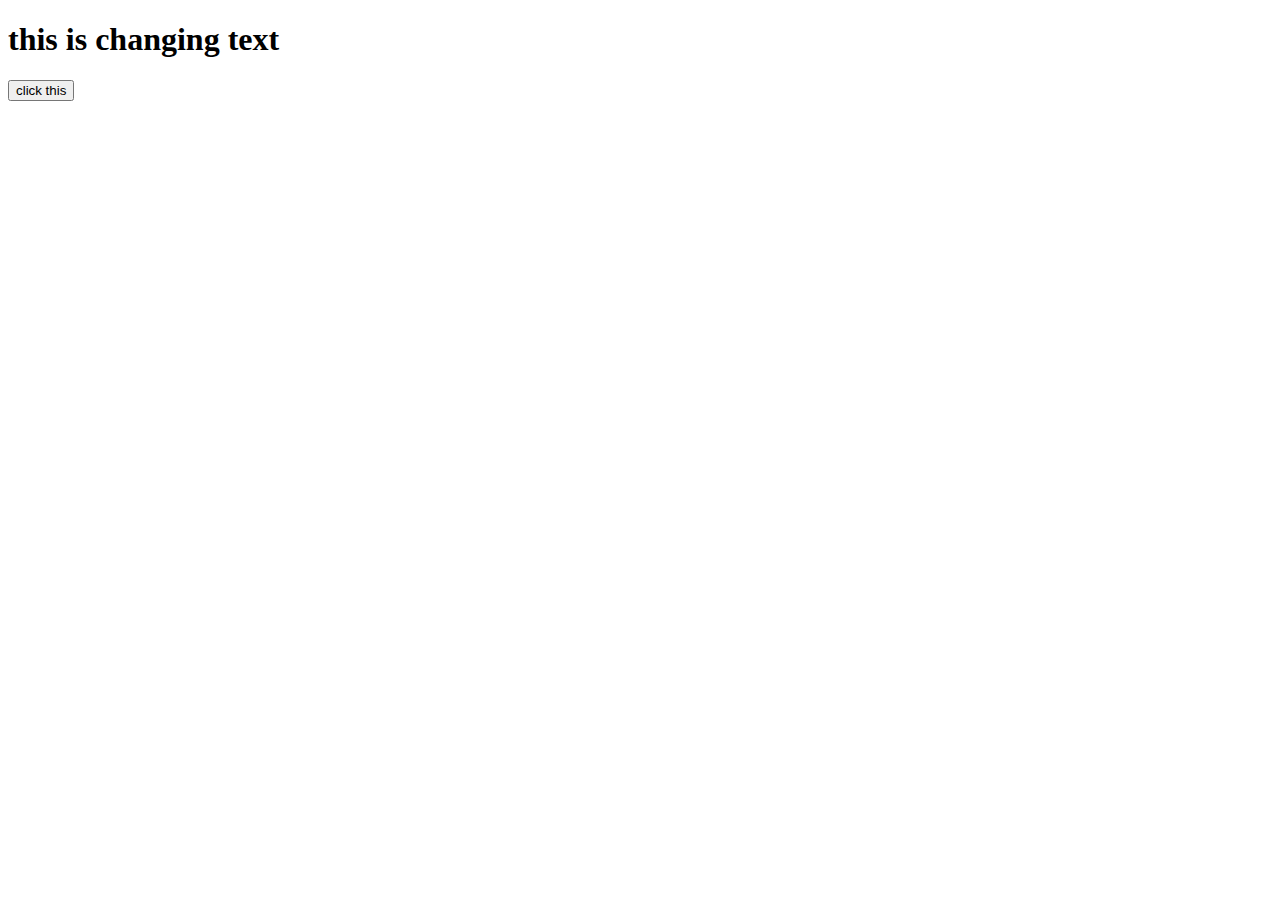
<file: p1/index.html>
<!DOCTYPE html>
<html lang="en">
<head>
    <meta charset="UTF-8">
    <meta http-equiv="X-UA-Compatible" content="IE=edge">
    <meta name="viewport" content="width=device-width, initial-scale=1.0">
    <title>first js project</title>
</head>

<body>

    <h1 id="chtext">this is changing text</h1>
    <button id="but" type="button" onclick="document.getElementById('chtext').innerHTML='its working'">click this</button>
  <script src="script.js"></script>

</body>

</html>
</file>
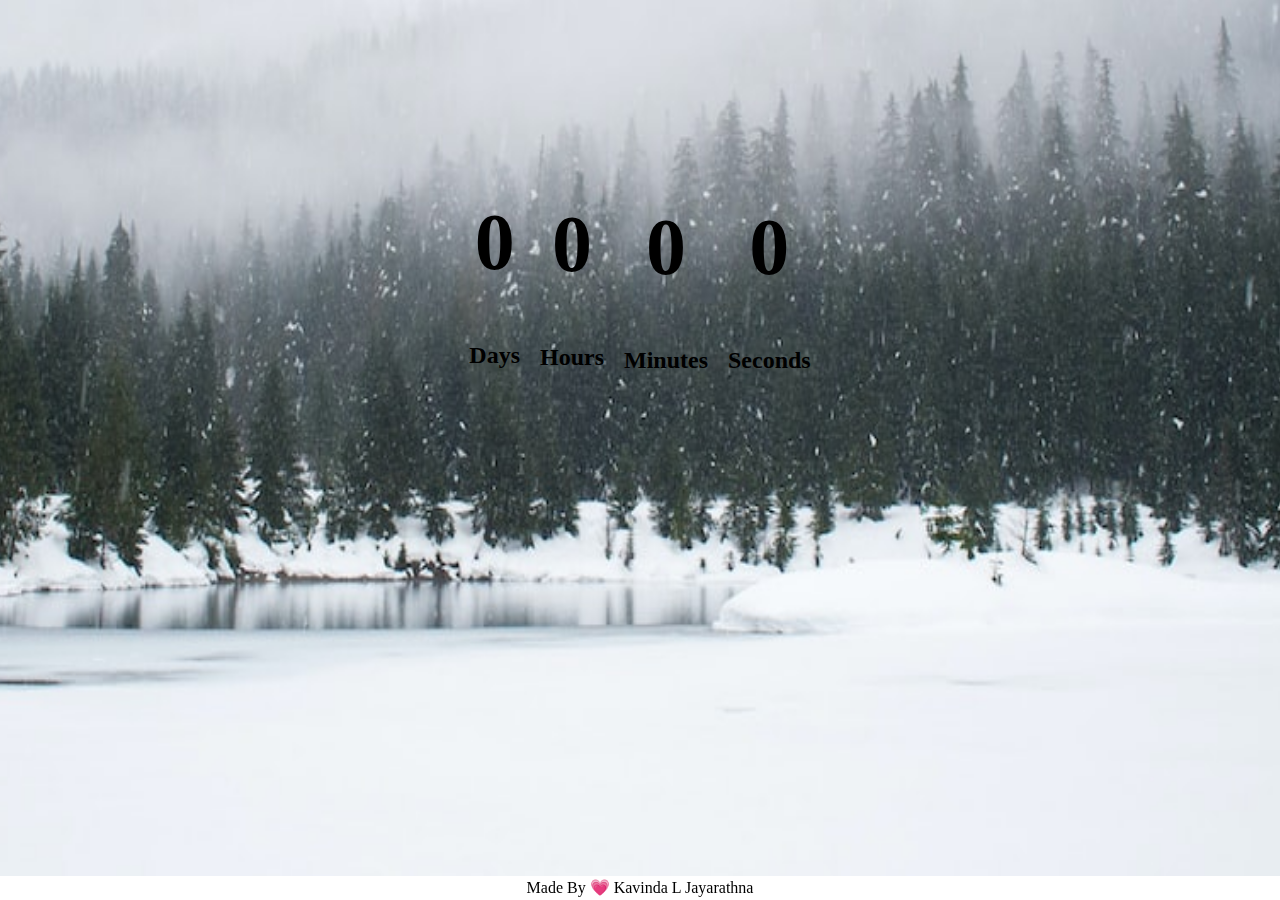
<file: p10/index.html>
<!DOCTYPE html>
<html lang="en">
  <head>
    <meta charset="UTF-8" />
    <meta http-equiv="X-UA-Compatible" content="IE=edge" />
    <meta name="viewport" content="width=device-width, initial-scale=1.0" />
    <title>New Year</title>
    <link rel="stylesheet" href="style.css" />
  </head>
  <body>
    <div class="main_containor">
      <h1 id="main_text" class="main_text"></h1>
      <div class="timer">
        <div class="timer">
          <div class="days">
            <h1 id="days">0</h1>
            <h2>Days</h2>
          </div>
          <div class="hours">
            <h1 id="hours">0</h1>
            <h2>Hours</h2>
          </div>
          <div class="minutes">
            <h1 id="minutes">0</h1>
            <h2>Minutes</h2>
          </div>
          <div class="seconds">
            <h1 id="seconds">0</h1>
            <h2>Seconds</h2>
          </div>
        </div>
      </div>
      <div class="foot">
        <footer>Made By 💗 Kavinda L Jayarathna</footer>
      </div>
    </div>
    <script src="script.js"></script>
  </body>
</html>
</file>
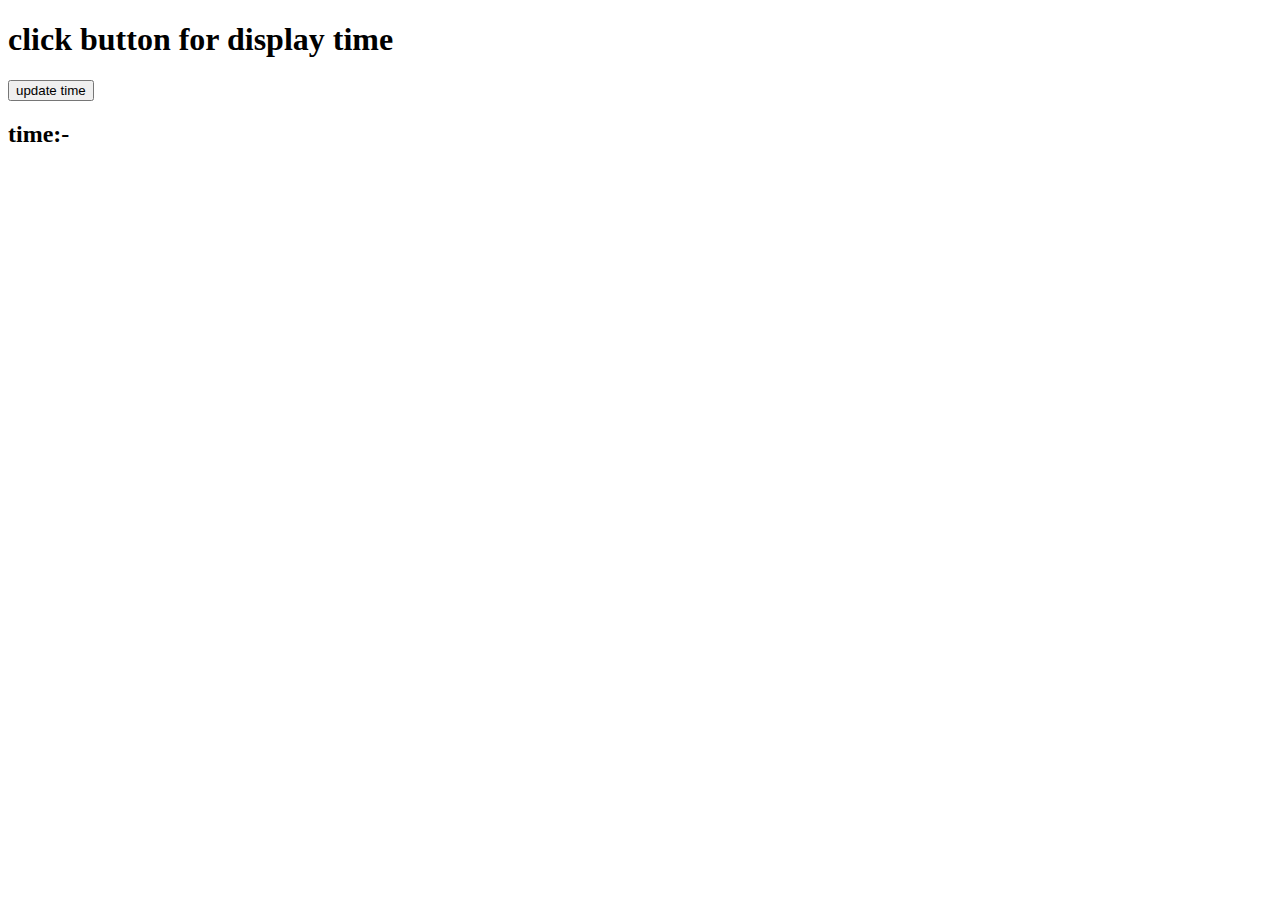
<file: p2/index.html>
<!DOCTYPE html>
<html lang="en">
<head>
    <meta charset="UTF-8">
    <meta http-equiv="X-UA-Compatible" content="IE=edge">
    <meta name="viewport" content="width=device-width, initial-scale=1.0">
    <title>display date and time</title>
</head>
<body>
    <h1>click button for display time</h1>
    <button type="button" onclick="document.getElementById('time').innerHTML='time:- '+ Date()">update time</button>
    <h2 id="time">time:- </h2>
</body>
</html>
</file>
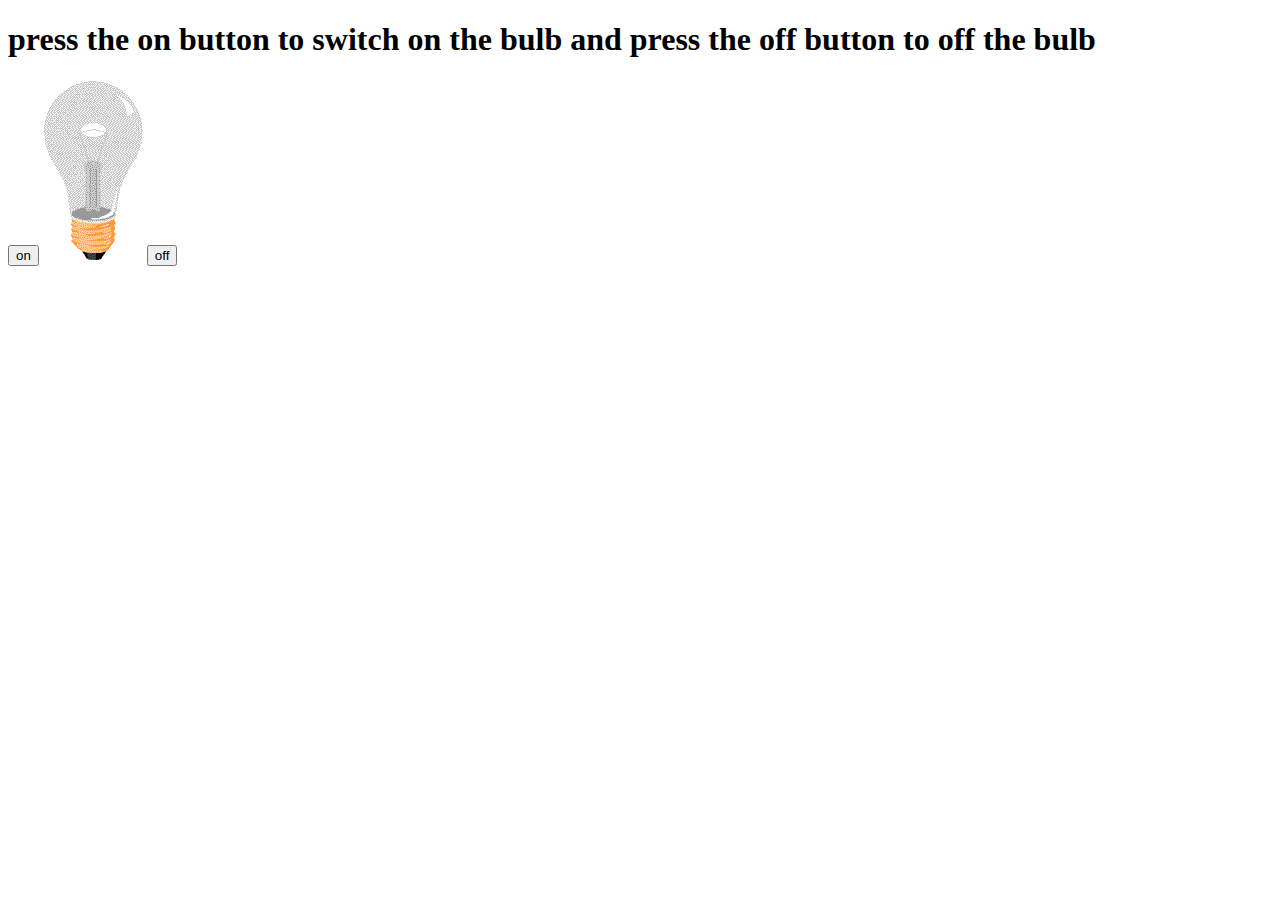
<file: p3/index.html>
<!DOCTYPE html>
<html lang="en">
<head>
    <meta charset="UTF-8">
    <meta http-equiv="X-UA-Compatible" content="IE=edge">
    <meta name="viewport" content="width=device-width, initial-scale=1.0">
    <title>bulb project</title>
</head>
<body>
    <h1>press the on button to switch on the bulb and press the off button to off the bulb</h1>
    <button onclick="document.getElementById('bulb').src='images/bulb_on.gif'">on</button>
    <img id="bulb" src="images/bulb_off.gif">
    <button onclick="document.getElementById('bulb').src='images/bulb_off.gif'">off</button>
</body>
</html>
</file>
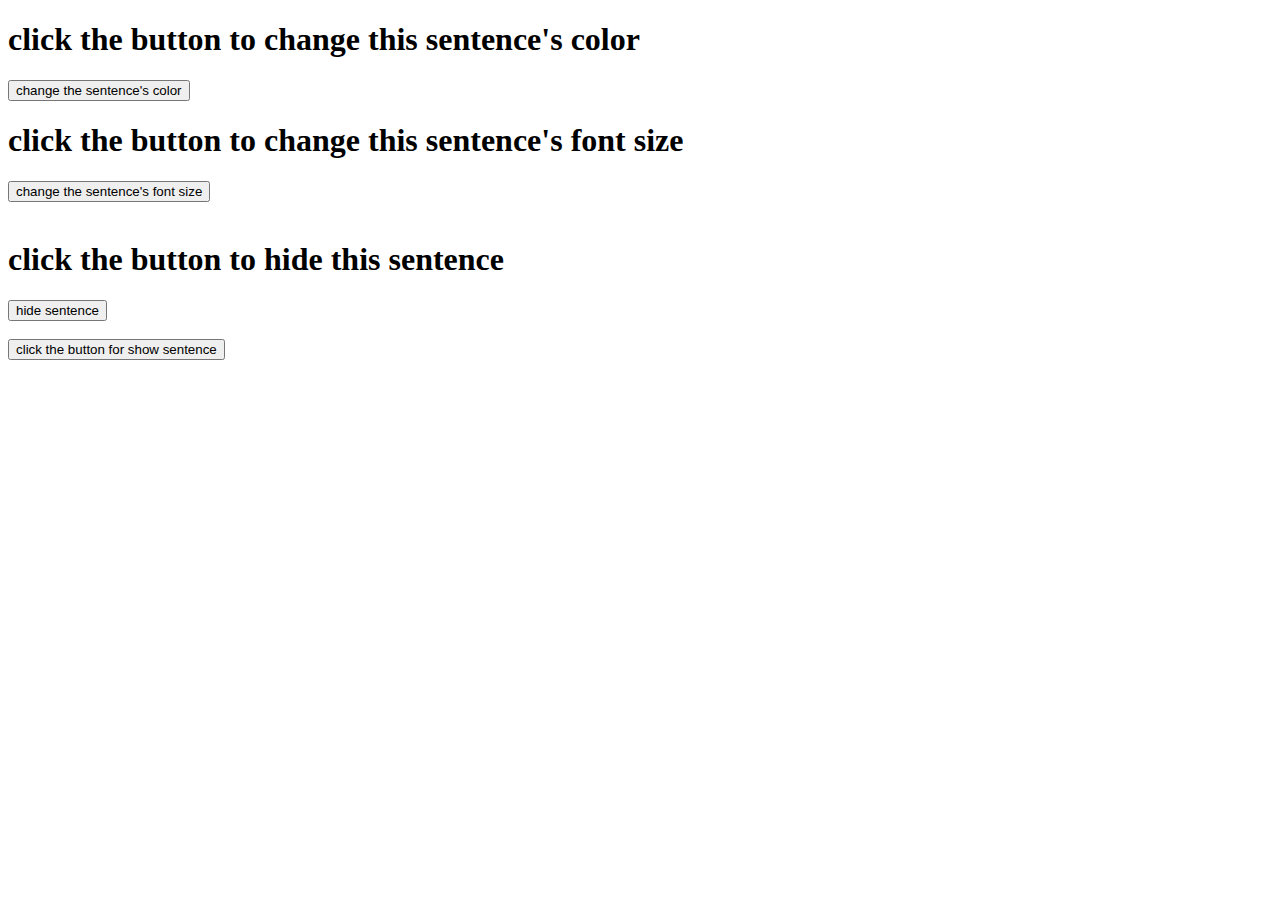
<file: p4/index.html>
<!DOCTYPE html>
<html lang="en">
<head>
    <meta charset="UTF-8">
    <meta http-equiv="X-UA-Compatible" content="IE=edge">
    <meta name="viewport" content="width=device-width, initial-scale=1.0">
    <title>styles change using button</title>
</head>
<body>
    <h1 id="t1">click the button to change this sentence's color</h1>
    <button onclick="document.getElementById('t1').style.color='red'" >change the sentence's color</button></br>

    <h1 id="t2">click the button to change this sentence's font size</h1>
    <button onclick="document.getElementById('t2').style.fontSize='60px'" >change the sentence's font size</button></br></br>
    
    <h1 id="t3">click the button to hide this sentence </h1>
    <button onclick="document.getElementById('t3').style.display='none'" >hide sentence </button></br></br>

    <h1 id="t4" style="display: none;"> you got it </h1>
    <button onclick="document.getElementById('t4').style.display='block'" >click the button for show sentence</button></br>

</body>
</html>
</file>
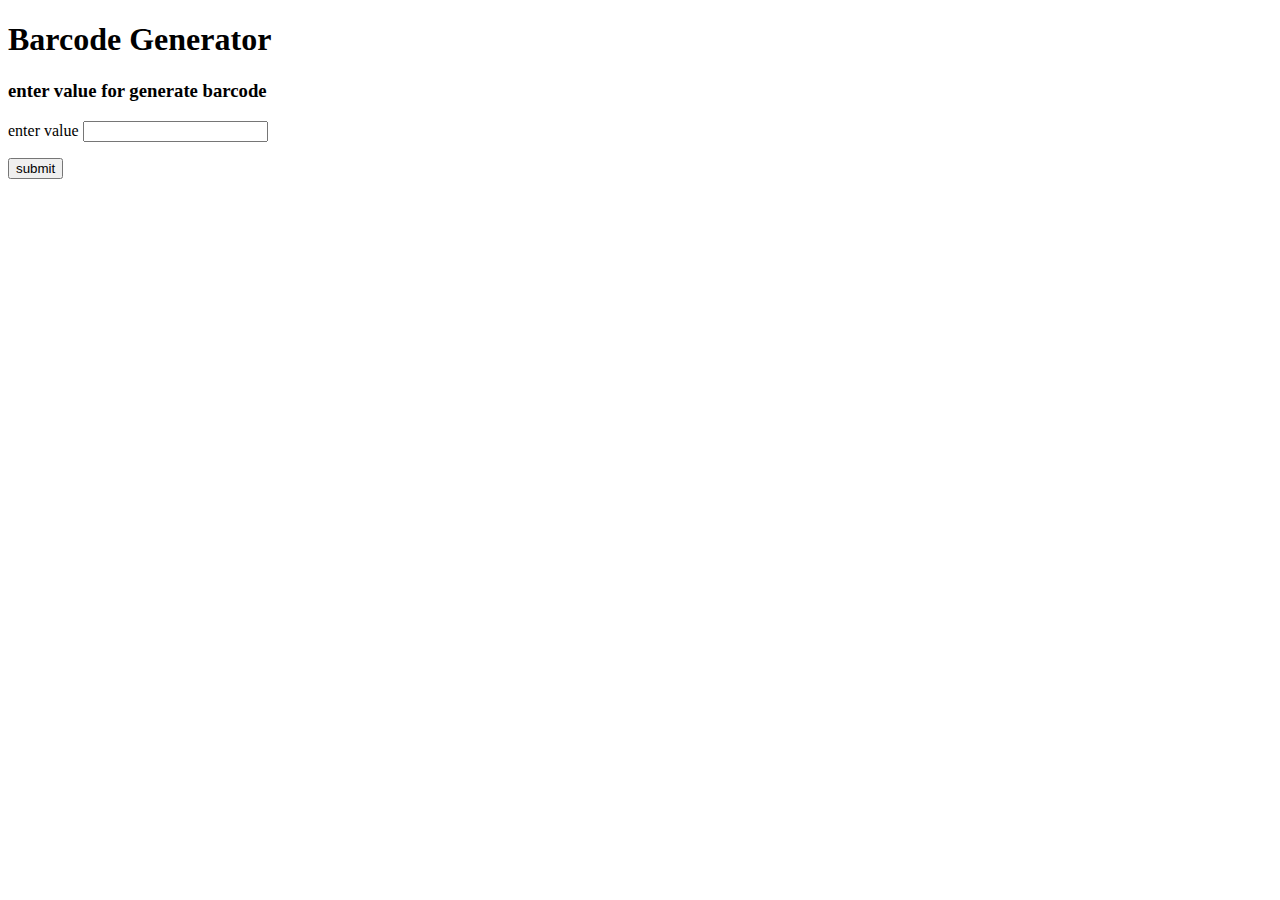
<file: p5/index.html>
<!DOCTYPE html>
<html lang="en">
<head>
    <meta charset="UTF-8">
    <meta http-equiv="X-UA-Compatible" content="IE=edge">
    <meta name="viewport" content="width=device-width, initial-scale=1.0">
    <title>barcode generator</title>
    <script src="JsBarcode.all.min.js"></script>
</head>
<body>
    <div id="oC">
        <h1>Barcode Generator</h1>
        <h3>enter value for generate barcode</h3>
        <p>
            enter value
            <input type="text" id="txt_value">
        </p>
        <button id="btn" onclick="document.getElementById('oC').style.display='none'">submit</button></br></br>
    </div>
    <svg id="barcode"></svg>

    <script>
            document.getElementById('btn').addEventListener('click',function(){
            let val = document.getElementById('txt_value').value;
            JsBarcode("#barcode", val);
        })
    </script>

    
</body>
</html>
</file>
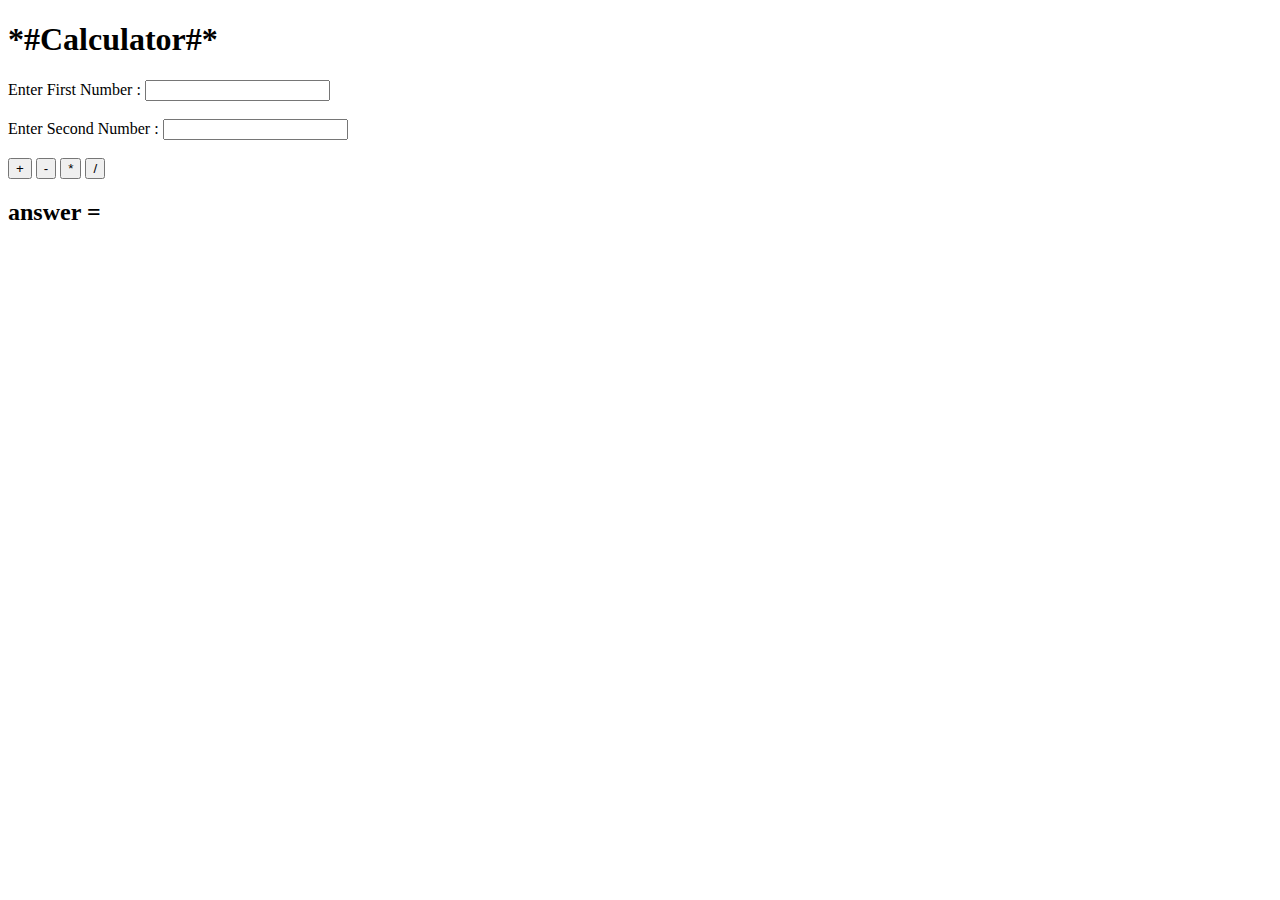
<file: p6/index.html>
<!DOCTYPE html>
<html lang="en">
<head>
    <meta charset="UTF-8">
    <meta http-equiv="X-UA-Compatible" content="IE=edge">
    <meta name="viewport" content="width=device-width, initial-scale=1.0">
    <title>calculator</title>
</head>
<body>
    <script src="script.js"></script>
    <h1>*#Calculator#*</h1>
    <p>
        Enter First Number : <input type="text" id="fNum"><br><br>
        Enter Second Number : <input type="text" id="sNum"><br><br>
        <button id="plus" onclick="plus()">+</button>
        <button id="minus" onclick="minus()">-</button>
        <button id="multiple" onclick="multiple()">*</button>
        <button id="division" onclick="division()">/</button>
    </p>
    <h2 id="ans">answer = </h2>
    


</body>
</html>
</file>
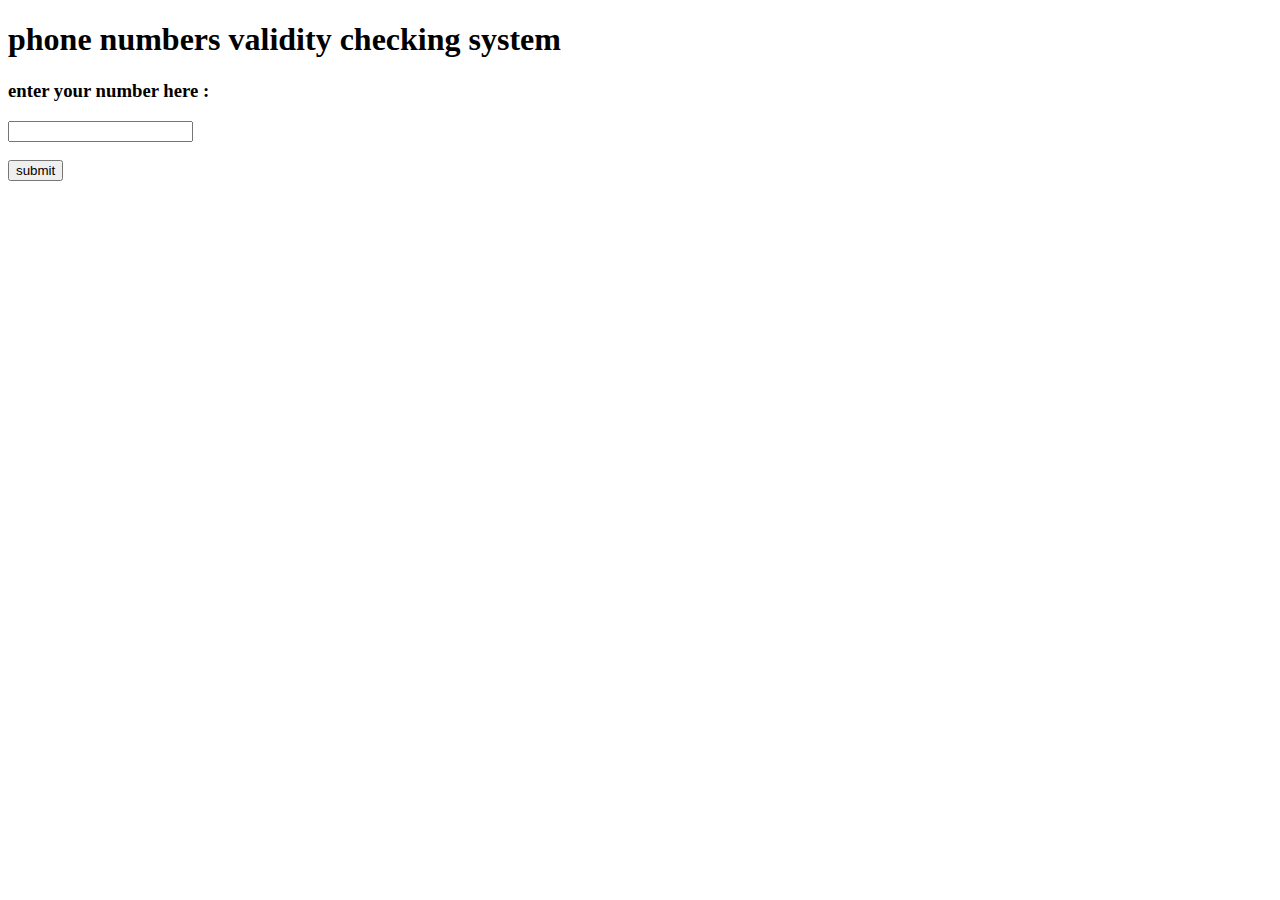
<file: p7/index.html>
<!DOCTYPE html>
<html lang="en">
<head>
    <meta charset="UTF-8">
    <meta http-equiv="X-UA-Compatible" content="IE=edge">
    <meta name="viewport" content="width=device-width, initial-scale=1.0">
    <title>phone numbers validity checking system</title>
</head>
<body>
    <script src="script.js"></script>
    <h1>phone numbers validity checking system</h1>
    <h3>enter your number here :</h3>
    <input type="text" id="pNum"><br><br>
    <button onclick="checknumber()">submit</button>
    <h4 id="numDisplay"></h4>
    
</body>
</html>
</file>
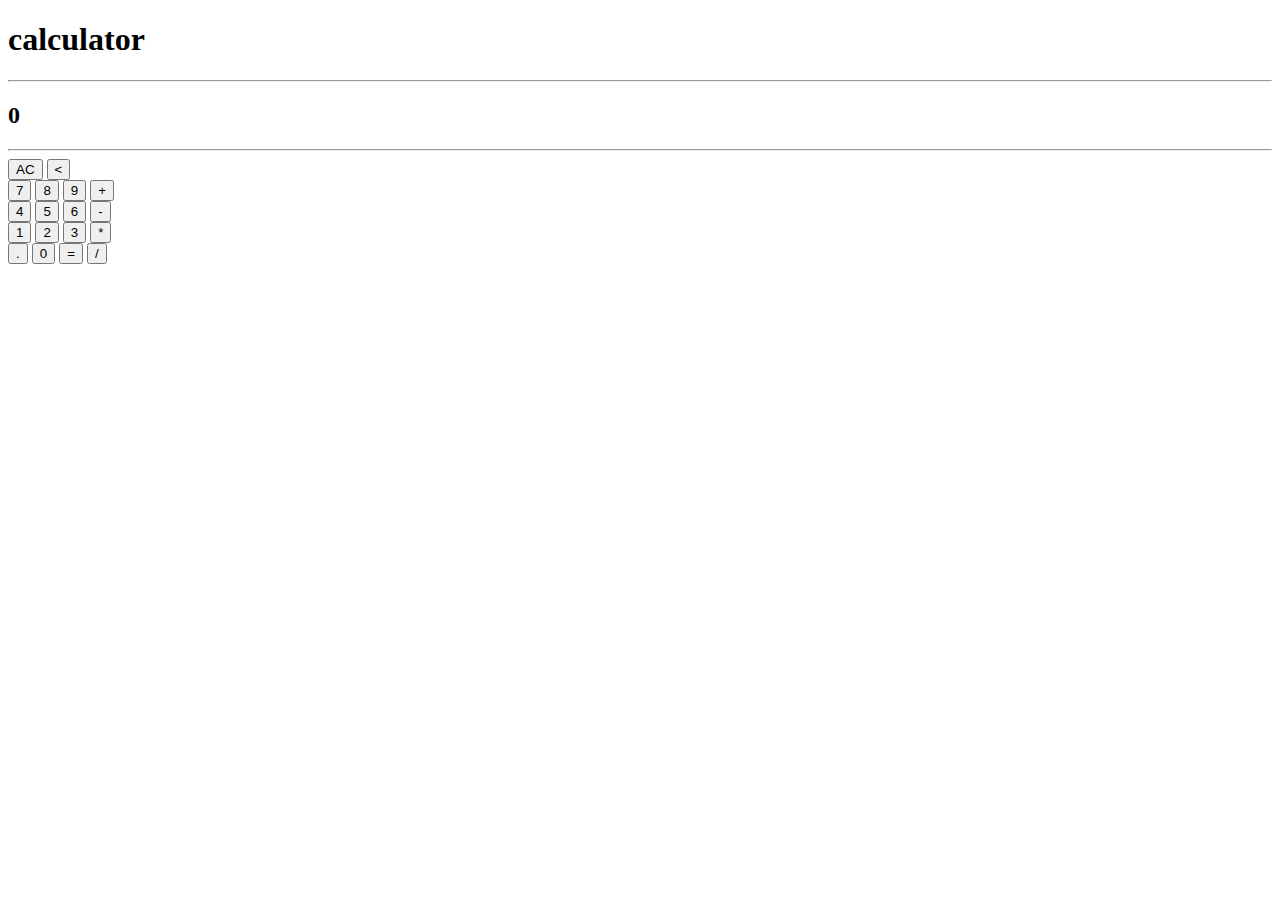
<file: p8/index.html>
<!DOCTYPE html>
<html lang="en">
<head>
    <meta charset="UTF-8">
    <meta http-equiv="X-UA-Compatible" content="IE=edge">
    <meta name="viewport" content="width=device-width, initial-scale=1.0">
    <title>calculator</title>
</head>
<body>
    <script src="script.js"></script>
    <h1>calculator</h1>
    <hr>
    <h2 id="display">0</h2>
    <hr>
    <button id="btnAC" onclick=fnAC()>AC</button>
    <button id="btnER" onclick=fnER()><</button>
    <br>
    <button id="btn7" onclick=fn7()>7</button>
    <button id="btn8" onclick=fn8()>8</button>
    <button id="btn9" onclick=fn9()>9</button>
    <button id="btnAD" onclick=fnAD()>+</button>
    <br>
    <button id="btn4" onclick=fn4()>4</button>
    <button id="btn5" onclick=fn5()>5</button>
    <button id="btn6" onclick=fn6()>6</button>
    <button id="btnSB" onclick=fnSB()>-</button>
    <br>
    <button id="btn1" onclick=fn1()>1</button>
    <button id="btn2" onclick=fn2()>2</button>
    <button id="btn3" onclick=fn3()>3</button>
    <button id="btnML" onclick=fnML()>*</button>
    <br>
    <button id="btn." onclick=fnPoint()>.</button>
    <button id="btn0" onclick=fn0()>0</button>
    <button id="btnEQ" onclick=fnEQ()>=</button>
    <button id="btnDV" onclick=fnDV()>/</button>
</body>
</html>
</file>
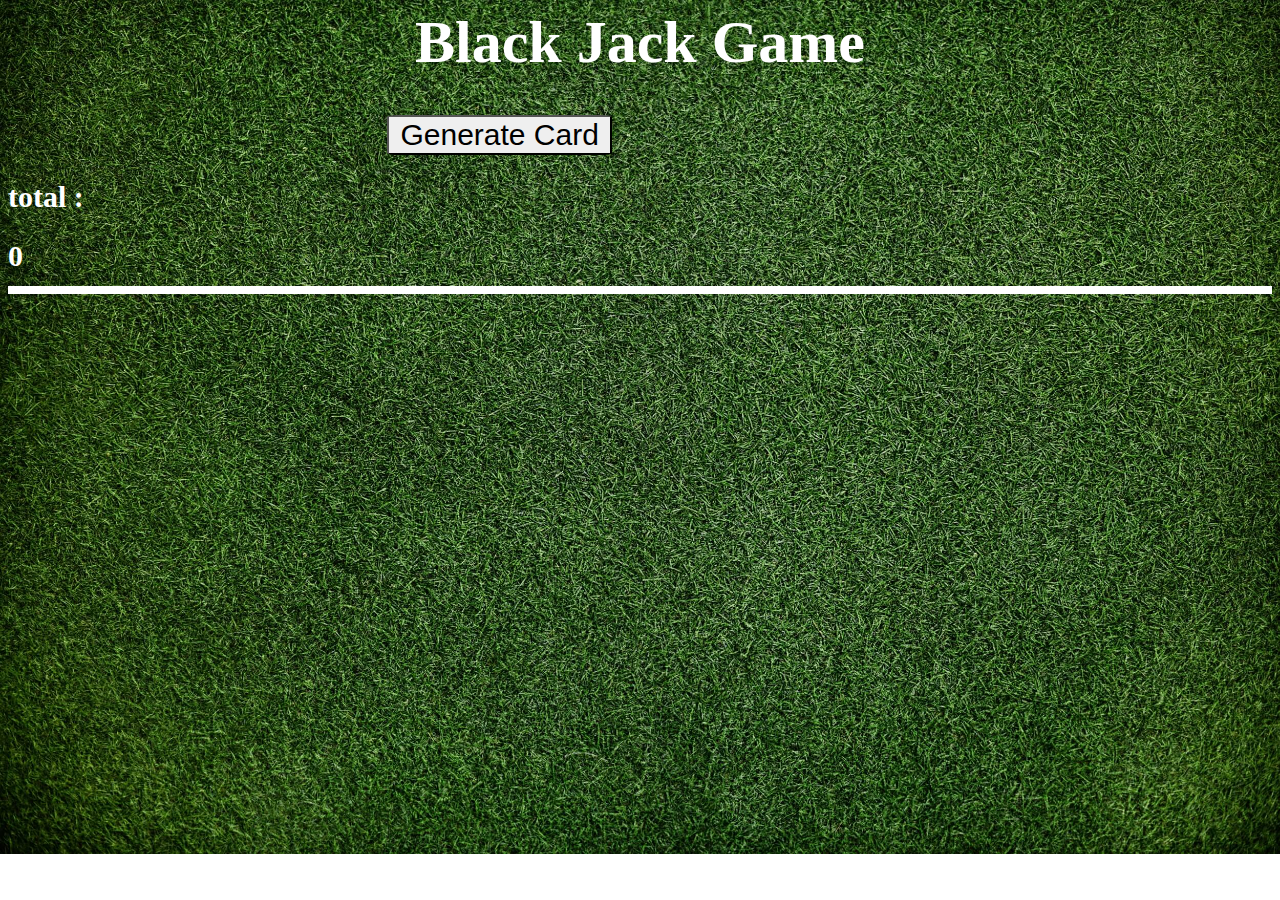
<file: p9/index.html>
<!DOCTYPE html>
<html lang="en">
  <head>
    <meta charset="UTF-8" />
    <meta http-equiv="X-UA-Compatible" content="IE=edge" />
    <meta name="viewport" content="width=device-width, initial-scale=1.0" />
    <title>Document</title>
    <link rel="stylesheet" href="style.css" />
    <title>Black Jack Game</title>
  </head>
  <body>
    <script src="script.js"></script>
    <h2>Black Jack Game</h2>
    <button id="genBtn" onclick="main()">Generate Card</button>
    <button id="resetBtn" onclick="reset()">Reset Game</button>
    <h5>total :</h5>
    <h5 id="total">0</h5>
    <h2 id="mainResult"></h2>
  </body>
</html>
</file>
<file: p10/style.css>
body {
  background-image: url(snow.jpeg);
  background-repeat: no-repeat;
  background-size: 1700px 1350px;
  background-position: center center;
}

h1,
h2 {
  text-align: center;
}
h1 {
  font-size: 5rem;
  margin-top: 15%;
}
h2 {
  margin-top: 0;
}

.timer {
  justify-content: center;
  display: flex;
  gap: 20px;
}

.foot {
  display: flex;
  justify-content: center;
}

footer {
  bottom: 0;
  padding: 3px;
  position: fixed;
}

@media only screen and (min-width: 320px) {
  h1 {
    font-size: 3rem;
    margin-top: 35%;
  }
}
@media only screen and (min-width: 992px) {
  h1 {
    font-size: 5rem;
    margin-top: 15%;
  }
}
</file>
<file: p9/style.css>
body {
  background-image: url(images/back.jpg);
  background-repeat: no-repeat;
  background-size: 100%;
}
h2 {
  font-family: cursive;
  font-size: 60px;
  text-align: center;
  color: white;
  margin-top: 0%;
  margin-bottom: 3%;
}
h5 {
  margin-bottom: 0px;
  margin-top: 2%;
  color: white;
  font-size: 30px;
}

#genBtn,
#resetBtn {
  margin-left: 30%;
  margin-bottom: 0%;
  margin-top: 0%;
  font-size: 30px;
  border-radius: 5%;
  width: 225px;
  align-items: center;
  cursor: pointer;
}
#resetBtn {
  display: none;
}
#total {
  margin-bottom: 0%;
  color: white;
  font-size: 30px;
}
#mainResult {
  margin-top: 1%;
  border: white 4px solid;
  font-size: 50px;
}
img {
  margin-left: 10px;
}
</file>
